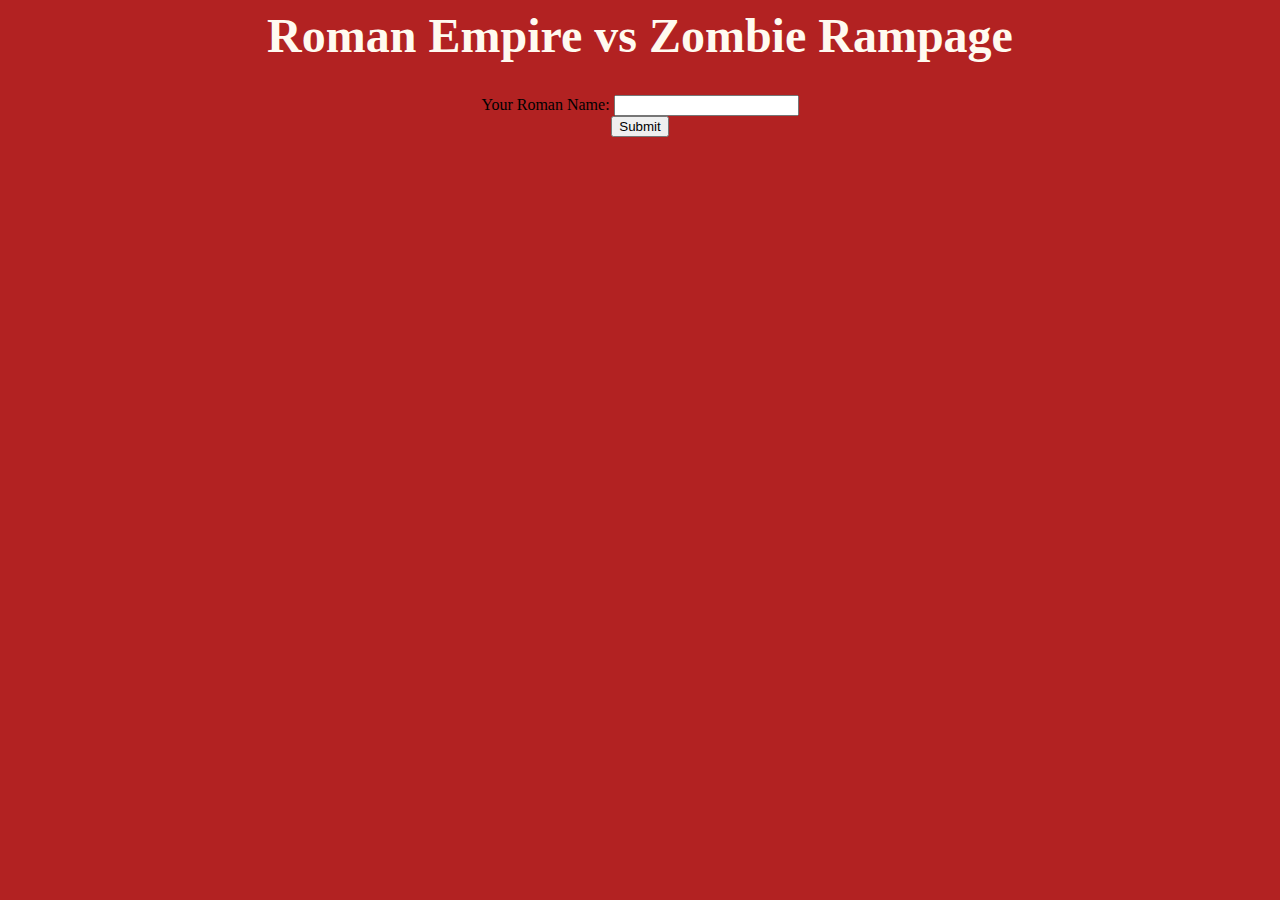
<file: webapp/index.html>
<html>
    <head>
    <link rel="stylesheet" type="text/css" href="style.css">
    </head>
    <body>
        <h1> Roman Empire vs Zombie Rampage </h1>
        <form action="war.html">
            Your Roman Name: <input type="text" name="romanName"><br>
            <input type="submit" value="Submit">
        </form>
    </body>
</html>
</file>
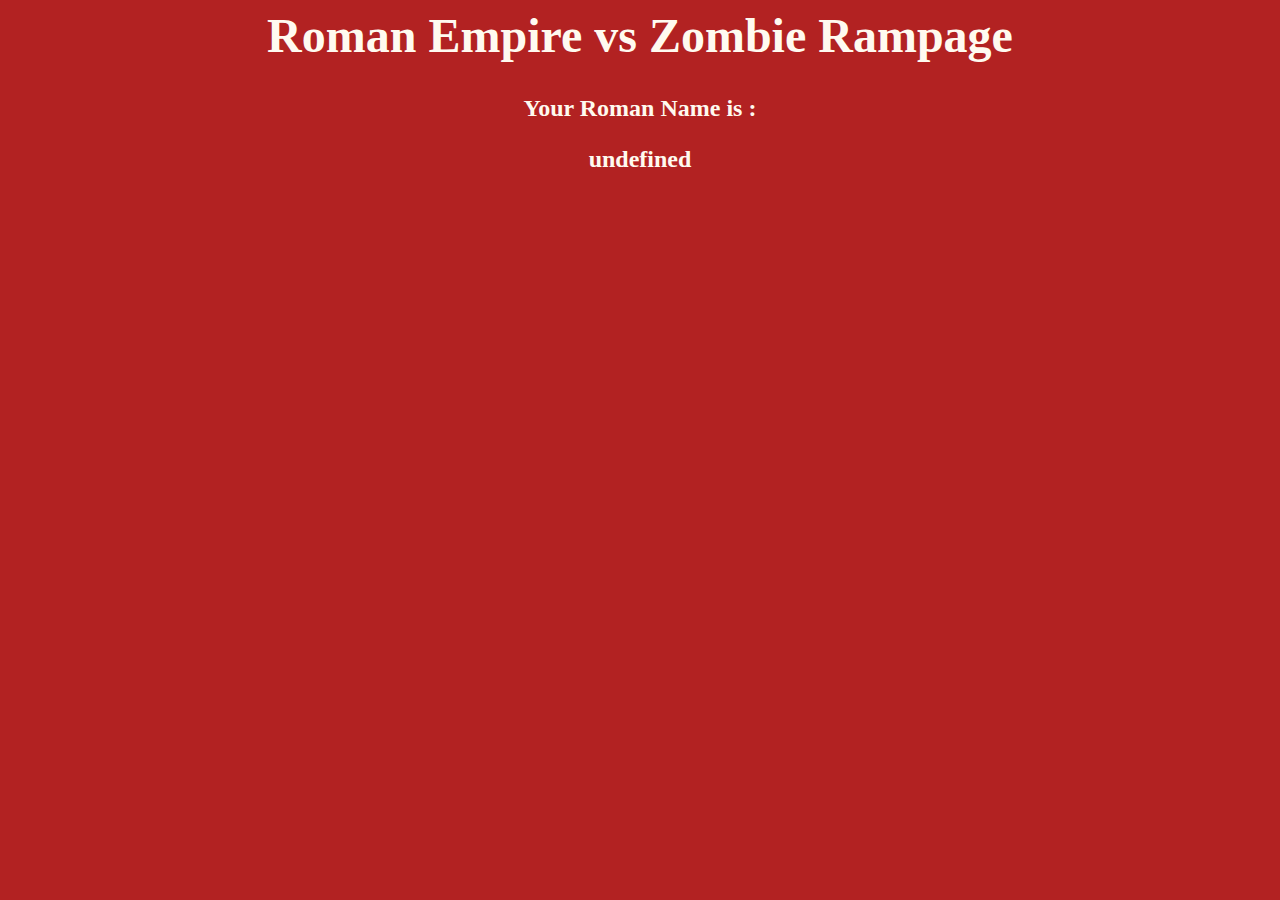
<file: webapp/war.html>
<html>
    <head>
    <link rel="stylesheet" type="text/css" href="style.css">
    </head>
    <body>
        <h1> Roman Empire vs Zombie Rampage </h1>

        <h3>Your Roman Name is : </h3><h3 id="name"></h3>
    <script type="text/javascript">
        var sPageURL = window.location.search.substring(1);
        var sParameterName = sPageURL.split('=');
        var romanName = sParameterName[1];
        
        document.getElementById("name").innerHTML = romanName;        
    </script>
    </body>
</html>
</file>
<file: webapp/style.css>
body {
    background-color: firebrick;
    text-align: center;
}

h1, h3 {
    font-size: 48px;
    color: floralwhite;
}

h3 {
    font-size: 24px;
}
</file>
